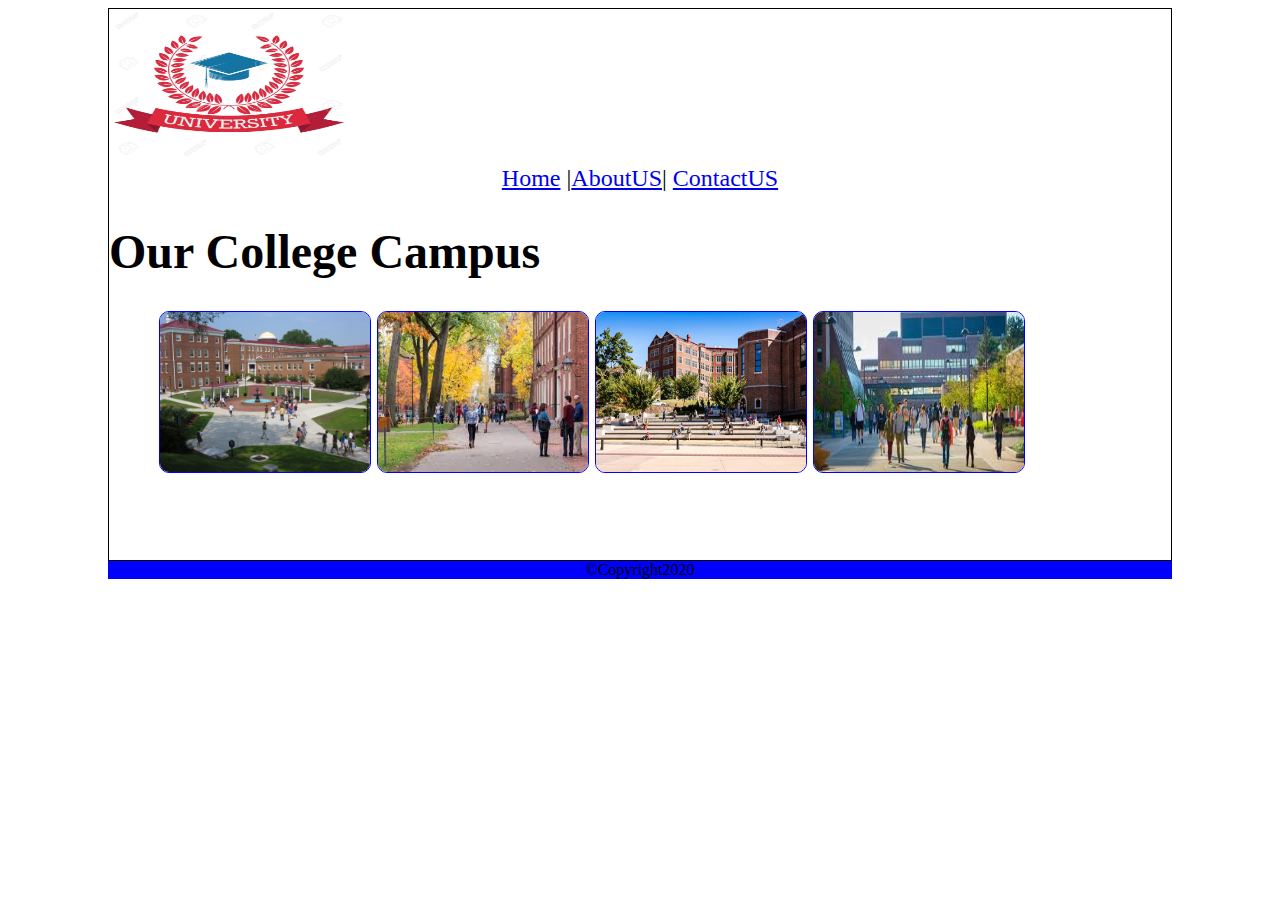
<file: index.html>
<!DOCTYPE html>
<html>
<head>
	<link rel="stylesheet" type="text/css" href="style.css">
	<title>Home</title>
</head>
<body >
	<div class="container">
		<img src="images/university.jpg" class="university"><br>
		<div class ="hyper">
			<a href="index.html">Home</a>
		|<a href="about.html">AboutUS</a>|
		<a href="contact.html">ContactUS</a>
	    </div>
	    <h1>Our College Campus</h1>
	    <div class="clg">
	    
	    <img src="images/college1.jpg">
	     <img src="images/college2.jpg">
	      <img src="images/college3.jpg">
	       <img src="images/college4.jpg">
	       <br>
	       <br>
	       <br><br>
	    </div>
	    
	</div>
<footer >
	    	&copy;Copyright2020
</footer>
</body>
</html>
</file>
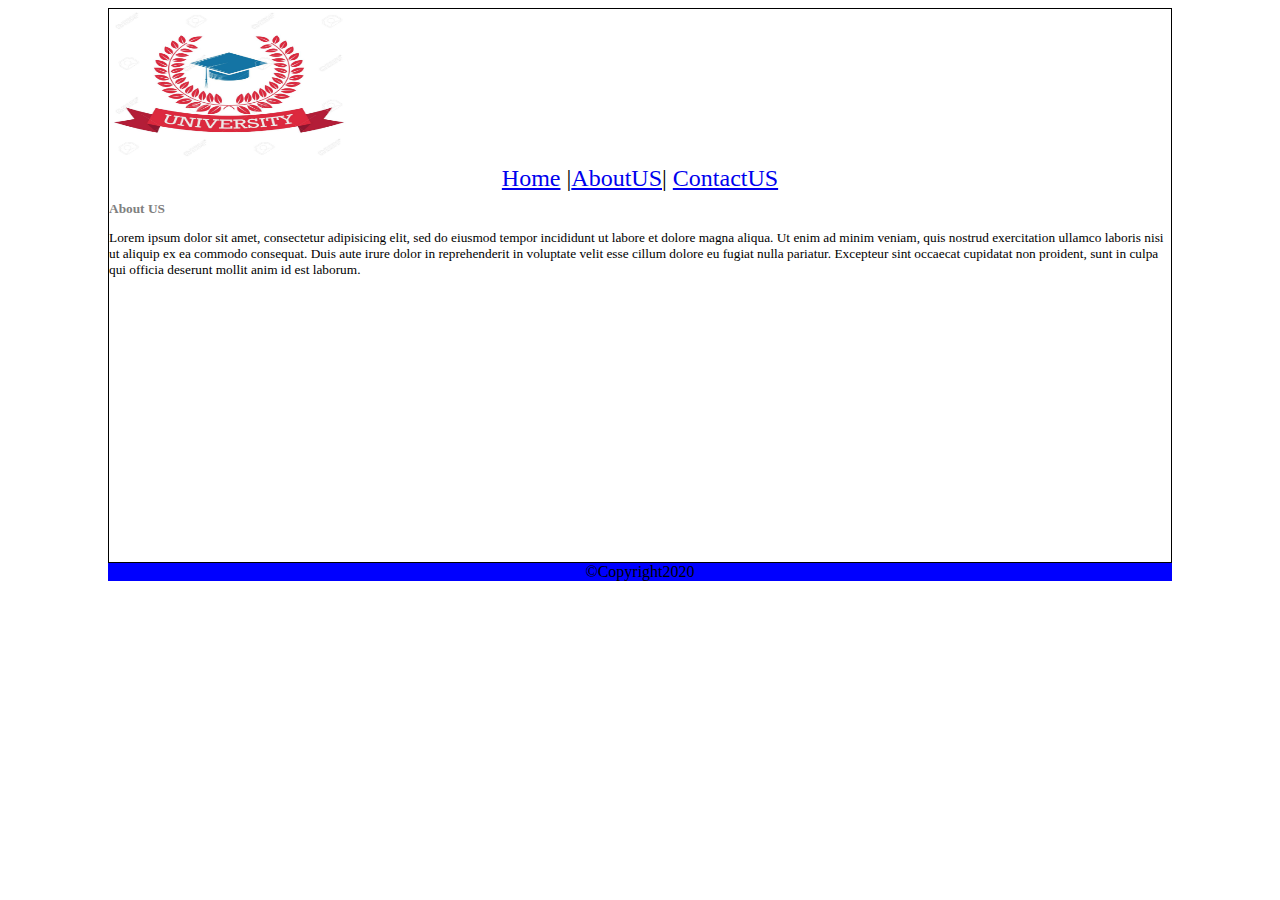
<file: about.HTML>
<!DOCTYPE html>
<html>
<head>
	<link rel="stylesheet" type="text/css" href="style.css">
	<title>about</title>
</head>
<body >
	<div class="container">
		<img src="images/university.jpg" class="university"><br>
		<div class ="hyper">
			<a href="index.html">Home</a>
		|<a href="about.html">AboutUS</a>|
		<a href="contact.html">ContactUS</a>
	    </div>
	    <h1 style="color: grey; font-size: 10pt;">About US</h1>
	    
	    <p style="font-size: 10pt;">Lorem ipsum dolor sit amet, consectetur adipisicing elit, sed do eiusmod
	    tempor incididunt ut labore et dolore magna aliqua. Ut enim ad minim veniam,
	    quis nostrud exercitation ullamco laboris nisi ut aliquip ex ea commodo
	    consequat. Duis aute irure dolor in reprehenderit in voluptate velit esse
	    cillum dolore eu fugiat nulla pariatur. Excepteur sint occaecat cupidatat non
	    proident, sunt in culpa qui officia deserunt mollit anim id est laborum.</p>
	    <br>
	    <br>
	    <br>
	     <br>
	    <br>
	    <br>
	     <br>
	    <br>
	    <br> <br>
	   
	</div>
	<!--iam in new repository-->
<footer >
	    	&copy;Copyright2020
</footer>
</body>
</html>
</file>
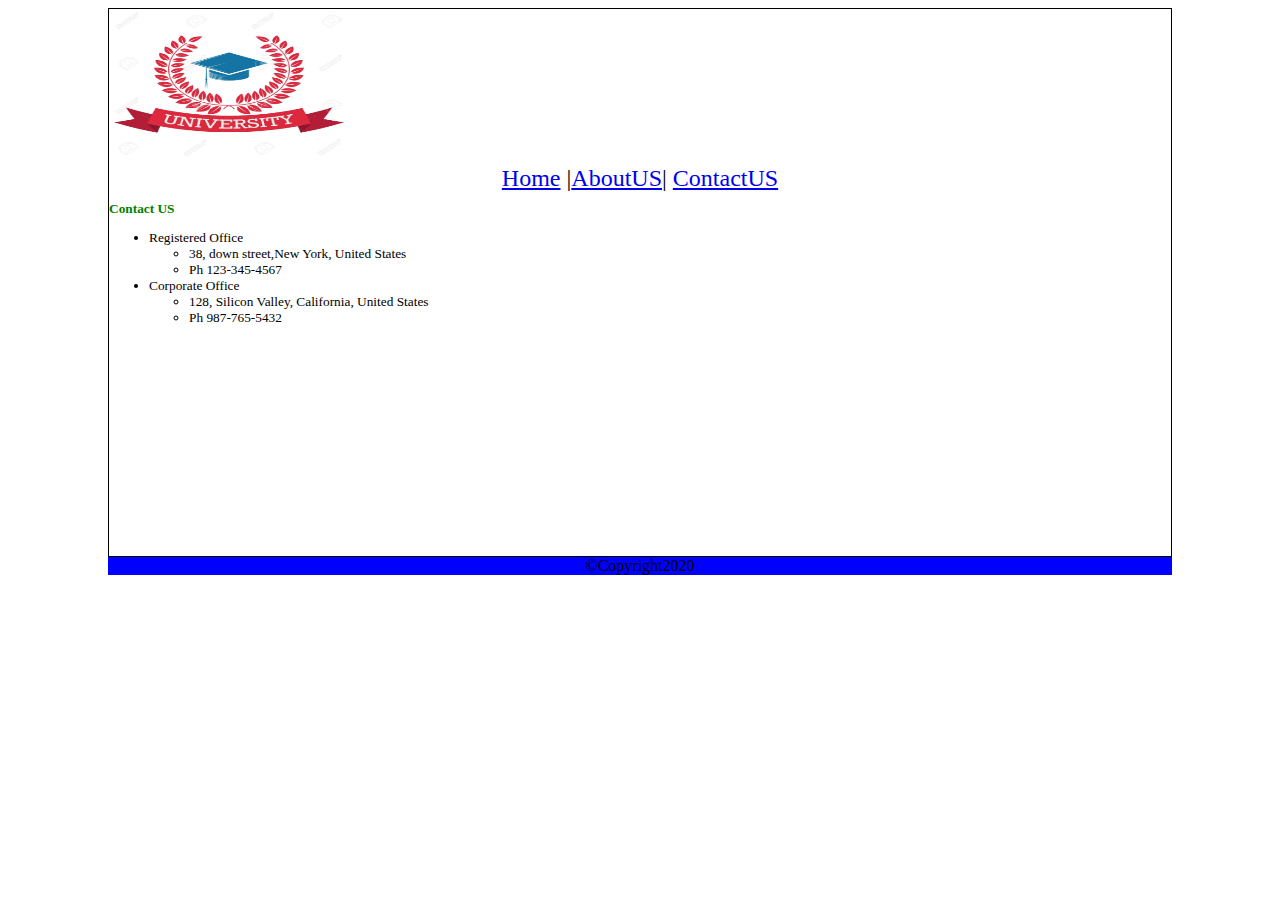
<file: contact.html>
<!DOCTYPE html>
<html>
<head>
	<link rel="stylesheet" type="text/css" href="style.css">
	<title>contact</title>
</head>
<body >
	<div class="container">
		<img src="images/university.jpg" class="university"><br>
		<div class ="hyper">
			<a href="index.html">Home</a>
		|<a href="about.html">AboutUS</a>|
		<a href="contact.html">ContactUS</a>
	    </div>
	    <h1 style="color: green; font-size: 10pt;">Contact US</h1>
	   <ul style="font-size:10pt">
	   	<li>Registered Office</li>
	   	   <ul>
	   	   	<li>38, down street,New York, United States</li>
	   	   	<li>Ph 123-345-4567</li>
	   	   </ul>
	   	<li>Corporate Office</li>
	   	   <ul>
	   	   	<li>128, Silicon Valley, California, United States</li>
	   	   	<li>Ph 987-765-5432</li>
	   	   </ul>
	   </ul>
	    <br>
	     <br>
	    <br>
	    <br>
	     <br>
	    <br>
	    <br> <br>
	   
	</div>
<footer >
	    	&copy;Copyright2020
</footer>
</body>
</html>
</file>
<file: style.css>
.container{
	border: 1px solid black;
	margin-left: 100px;
	margin-right: 100px;
	font-family: monotype corsiva ;
	font-size: 18pt ;
}
.university{
	width: 240px;
	height: 150px;
    left: 0px;
    top: 0px;
}
.hyper{
	text-align: center;
}
.clg  img{
	border :1px solid blue;
	border-radius: 10px;
	width:210px ;
	height: 160px;
}
.clg{
	margin-left: 50px;
}
footer{
	background-color: blue;
	text-align: center;
	margin-left: 100px;
	margin-right: 100px;
}
</file>
